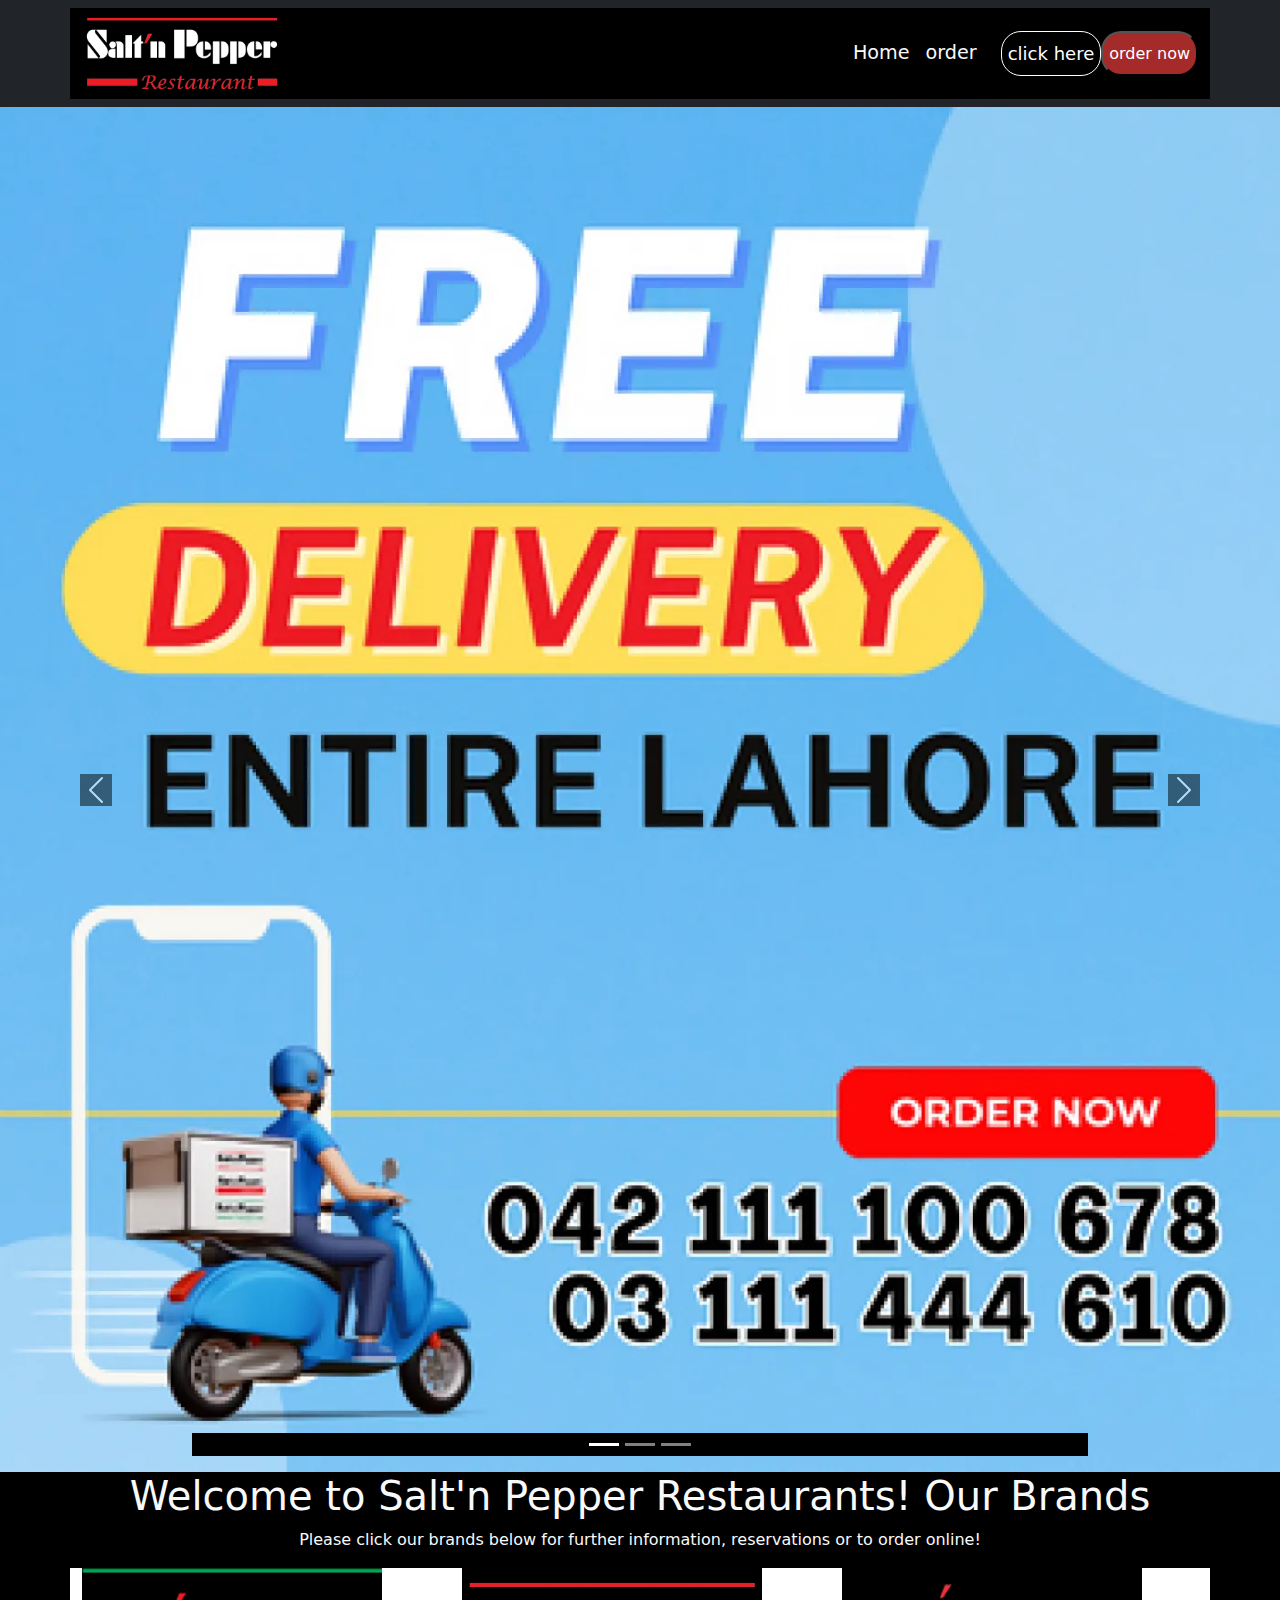
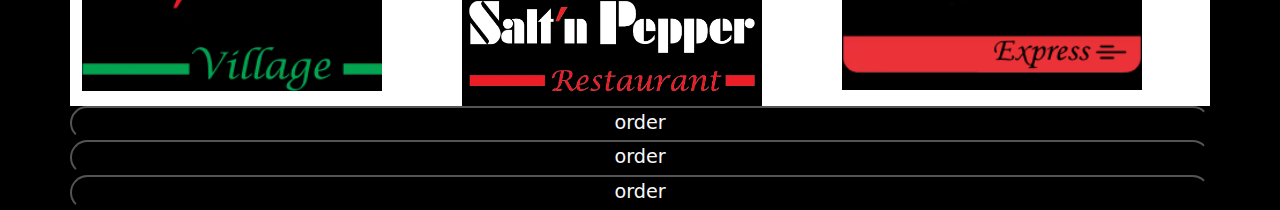
<file: hackathon/index.html>
<!DOCTYPE html>
<html lang="en">
<head>
    <meta charset="UTF-8">
    <meta name="viewport" content="width=device-width, initial-scale=1.0">
    <link rel="stylesheet" href="style.css">
    <link rel="stylesheet" href="bootstrap.css">
    <link href="https://cdn.jsdelivr.net/npm/bootstrap@5.0.2/dist/css/bootstrap.min.css" rel="stylesheet" integrity="sha384-EVSTQN3/azprG1Anm3QDgpJLIm9Nao0Yz1ztcQTwFspd3yD65VohhpuuCOmLASjC" crossorigin="anonymous">
    <script src="https://cdn.jsdelivr.net/npm/@popperjs/core@2.9.2/dist/umd/popper.min.js" integrity="sha384-IQsoLXl5PILFhosVNubq5LC7Qb9DXgDA9i+tQ8Zj3iwWAwPtgFTxbJ8NT4GN1R8p" crossorigin="anonymous"></script>
<script src="https://cdn.jsdelivr.net/npm/bootstrap@5.0.2/dist/js/bootstrap.min.js" integrity="sha384-cVKIPhGWiC2Al4u+LWgxfKTRIcfu0JTxR+EQDz/bgldoEyl4H0zUF0QKbrJ0EcQF" crossorigin="anonymous"></script>
<link rel="stylesheet" href="https://cdnjs.cloudflare.com/ajax/libs/animate.css/4.1.1/animate.min.css"/>
    <title>Document</title>
</head>
<body>
  <div>
  <nav class="navbar navbar-expand-lg navbar-light bg-dark">
    <div class="container">
   <img src="65b73fb7-2706-4440-87b9-9555fcd0ba80 copy.webp" alt="error" width="200px">
      <button class="navbar-toggler" type="button" data-bs-toggle="collapse" data-bs-target="#navbarNav" aria-controls="navbarNav" aria-expanded="false" aria-label="Toggle navigation">
        <span class="navbar-toggler-icon"></span>
      </button>
      <div class="collapse navbar-collapse ms-auto" id="navbarNav">
        <ul class="navbar-nav ms-auto">
          <li class="nav-item">
            <a class="nav-link active text-light same" aria-current="page" href="#">Home</a>
          </li>
          <li class="nav-item">
            <a class="nav-link text-light same" href="#">order</a>
          </li>
          <li class="nav-item">
            <a class="nav-link" href="#"></a>
          </li>
          <button class=" ms-auto one ">click here</button>
          <button class="ms-auto two"> order now
            </button>
        </ul>
      </div>
    </div>
  </nav>
 </div>
        
       
    
        
    </div>
  </nav>
  <div id="carouselExampleIndicators" class="carousel slide" data-bs-ride="carousel">
    <div class="carousel-indicators">
      <button type="button" data-bs-target="#carouselExampleIndicators" data-bs-slide-to="0" class="active" aria-current="true" aria-label="Slide 1"></button>
      <button type="button" data-bs-target="#carouselExampleIndicators" data-bs-slide-to="1" aria-label="Slide 2"></button>
      <button type="button" data-bs-target="#carouselExampleIndicators" data-bs-slide-to="2" aria-label="Slide 3"></button>
    </div>
    <div class="carousel-inner">
      <div class="carousel-item active">
        <img src="9291d42d-3c8b-4c82-a9bb-fef5f9802269.webp" class="d-block w-100 " alt="error">
      </div>
      <div class="carousel-item">
        <img src="a860f757-114b-4453-ba86-f7b24dc0f24e.webp" class="d-block w-100" alt="error">
      </div>
      <div class="carousel-item">
        <img src="a860f757-114b-4453-ba86-f7b24dc0f24e.webp" class="d-block w-100" alt="error">
      </div>
    </div>
    <button class="carousel-control-prev" type="button" data-bs-target="#carouselExampleIndicators" data-bs-slide="prev">
      <span class="carousel-control-prev-icon" aria-hidden="true"></span>
      <span class="visually-hidden">Previous</span>
    </button>
    <button class="carousel-control-next" type="button" data-bs-target="#carouselExampleIndicators" data-bs-slide="next">
      <span class="carousel-control-next-icon" aria-hidden="true"></span>
      <span class="visually-hidden">Next</span>
    </button>
  </div>
  <div>
  <div class="container-fluid center">
  <h1 class="text-light ">Welcome to Salt'n Pepper
    Restaurants! Our Brands</h1>
    <p class="text-light">Please click our brands below for further information, reservations or to order online!</p>
  </div>
  <div class="container">
  <div class="row">
    <div class="col-lg-4 six"><img src="f9238d0e-7c34-4139-a081-c57b7713628e.webp" alt="error" width="300px">
    </div>
    <div class="col-lg-4 six "><img src="65b73fb7-2706-4440-87b9-9555fcd0ba80 copy.webp" alt="error" width="300px"></div>
    <div class="col-lg-4 six"> <img src="9d9cb355-ac8c-404e-a608-c28242343cd1.webp" alt="error" width="300px"></div>
    <button class="text-light but">order</button>
    <button class="text-light but">order</button>
    <button class="text-light but">order</button>
  </div>

</div>


</div>
</div>
</body>
</html>
</file>
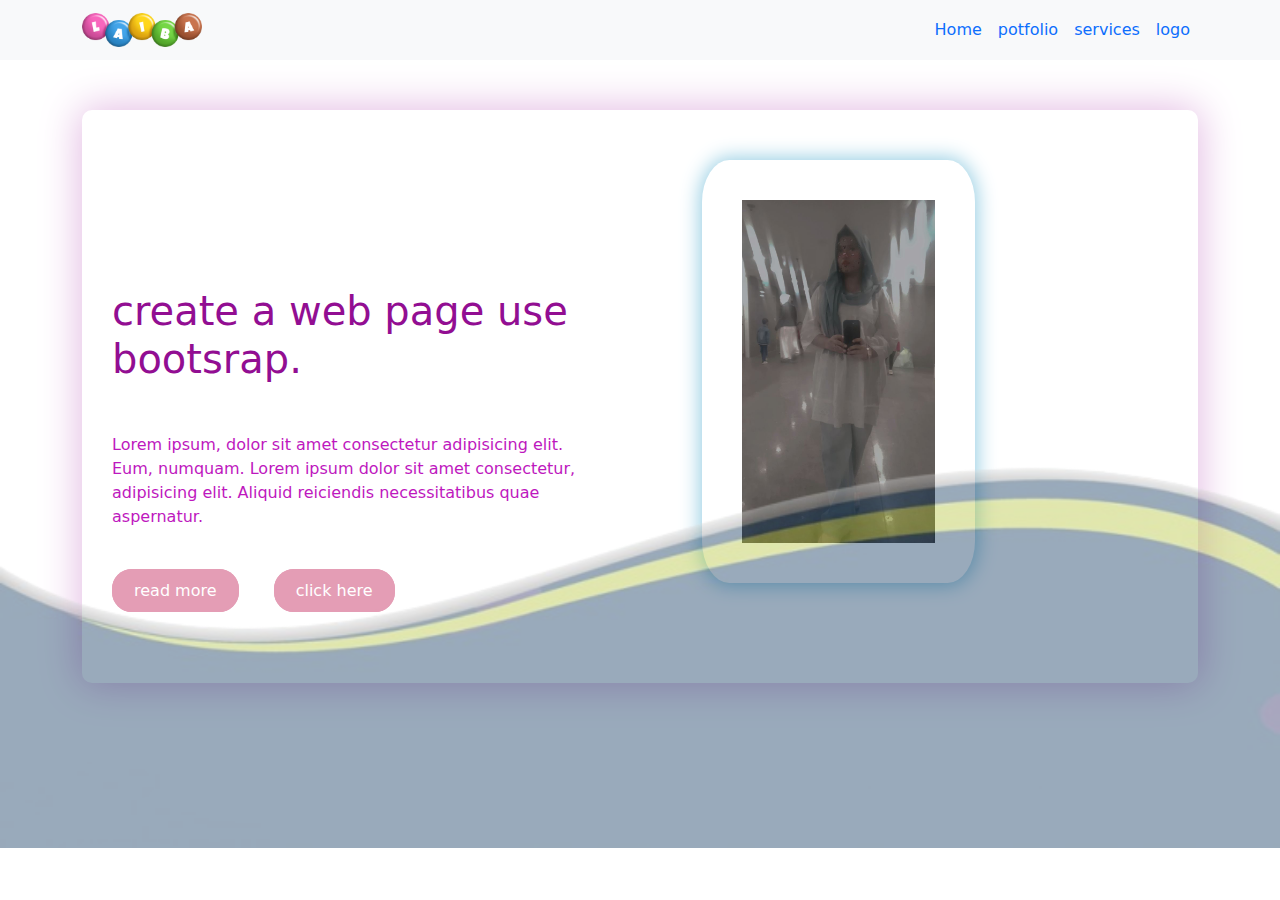
<file: laiba/index.html>
<!DOCTYPE html>
<html lang="en">
<head>
    <meta charset="UTF-8">
    <meta name="viewport" content="width=device-width, initial-scale=1.0">
    <link rel="stylesheet" href="style.css">
    <link rel="stylesheet" href="bootrap.css">
    <link href="https://cdn.jsdelivr.net/npm/bootstrap@5.0.2/dist/css/bootstrap.min.css" rel="stylesheet" integrity="sha384-EVSTQN3/azprG1Anm3QDgpJLIm9Nao0Yz1ztcQTwFspd3yD65VohhpuuCOmLASjC" crossorigin="anonymous">
    <script src="https://cdn.jsdelivr.net/npm/@popperjs/core@2.9.2/dist/umd/popper.min.js" integrity="sha384-IQsoLXl5PILFhosVNubq5LC7Qb9DXgDA9i+tQ8Zj3iwWAwPtgFTxbJ8NT4GN1R8p" crossorigin="anonymous"></script>
<script src="https://cdn.jsdelivr.net/npm/bootstrap@5.0.2/dist/js/bootstrap.min.js" integrity="sha384-cVKIPhGWiC2Al4u+LWgxfKTRIcfu0JTxR+EQDz/bgldoEyl4H0zUF0QKbrJ0EcQF" crossorigin="anonymous"></script>
    <title>Document</title>
</head>
<body>
    <div class="container-fluid bg-light ">
        <nav class="navbar navbar-expand-lg  bg-light">
            <div class="container">
              <a class="navbar-brand" href="#"><img src="laiba-designstyle-candy-m.png" alt="error" width="120px"></a>
              <button class="navbar-toggler" type="button" data-bs-toggle="collapse" data-bs-target="#navbarNav" aria-controls="navbarNav" aria-expanded="false" aria-label="Toggle navigation">
                <svg xmlns="http://www.w3.org/2000/svg" width="30" height="30" fill="currentColor" class="bi bi-justify" viewBox="0 0 16 16">
                    <path fill-rule="evenodd" d="M2 12.5a.5.5 0 0 1 .5-.5h11a.5.5 0 0 1 0 1h-11a.5.5 0 0 1-.5-.5m0-3a.5.5 0 0 1 .5-.5h11a.5.5 0 0 1 0 1h-11a.5.5 0 0 1-.5-.5m0-3a.5.5 0 0 1 .5-.5h11a.5.5 0 0 1 0 1h-11a.5.5 0 0 1-.5-.5m0-3a.5.5 0 0 1 .5-.5h11a.5.5 0 0 1 0 1h-11a.5.5 0 0 1-.5-.5"/>
                  </svg>
              </button>
              <div class="collapse navbar-collapse" id="navbarNav">
                <ul class="navbar-nav ms-auto text-right">
                  <li class="nav-item">
                    <a class="nav-link active" aria-current="page" href="#">Home</a>
                  </li>
                  <li class="nav-item">
                    <a class="nav-link" href="#">potfolio</a>
                  </li>
                  <li class="nav-item">
                    <a class="nav-link" href="#">services</a>
                  </li>
                  <li class="nav-item">
                    <a class="nav-link" href="#">logo</a>
                  </li>
                </ul>
              </div>
            </div>
          </nav>
         
    </div>
    <div class="container">
        <div class="wrapper">
            <div class="row">
                <div class="col-md-6">
                    <div class="feature-box">
                        <h1>create a web page use bootsrap.</h1>
                        <p>Lorem ipsum, dolor sit amet consectetur adipisicing elit. Eum, numquam. Lorem ipsum dolor sit amet consectetur, adipisicing elit. Aliquid reiciendis necessitatibus quae aspernatur.</p>
                        <a href="#"  class="btn-one"> read more</a>
                        <a href="#"  class="btn-two"> click here</a>
                    </div>

                </div>
                <div class="col-md-6">
                    <img src="WhatsApp Image 2025-01-26 at 12.01.49 PM.jpeg" class="feature-img" alt="error" >
                </div>
            </div>
        </div>
        
    </div>

    <div>
      <img src="Wave-PNG-Pic-removebg-preview.png" alt="error" class="wave-img">
    </div>
</body>
</html>
</file>
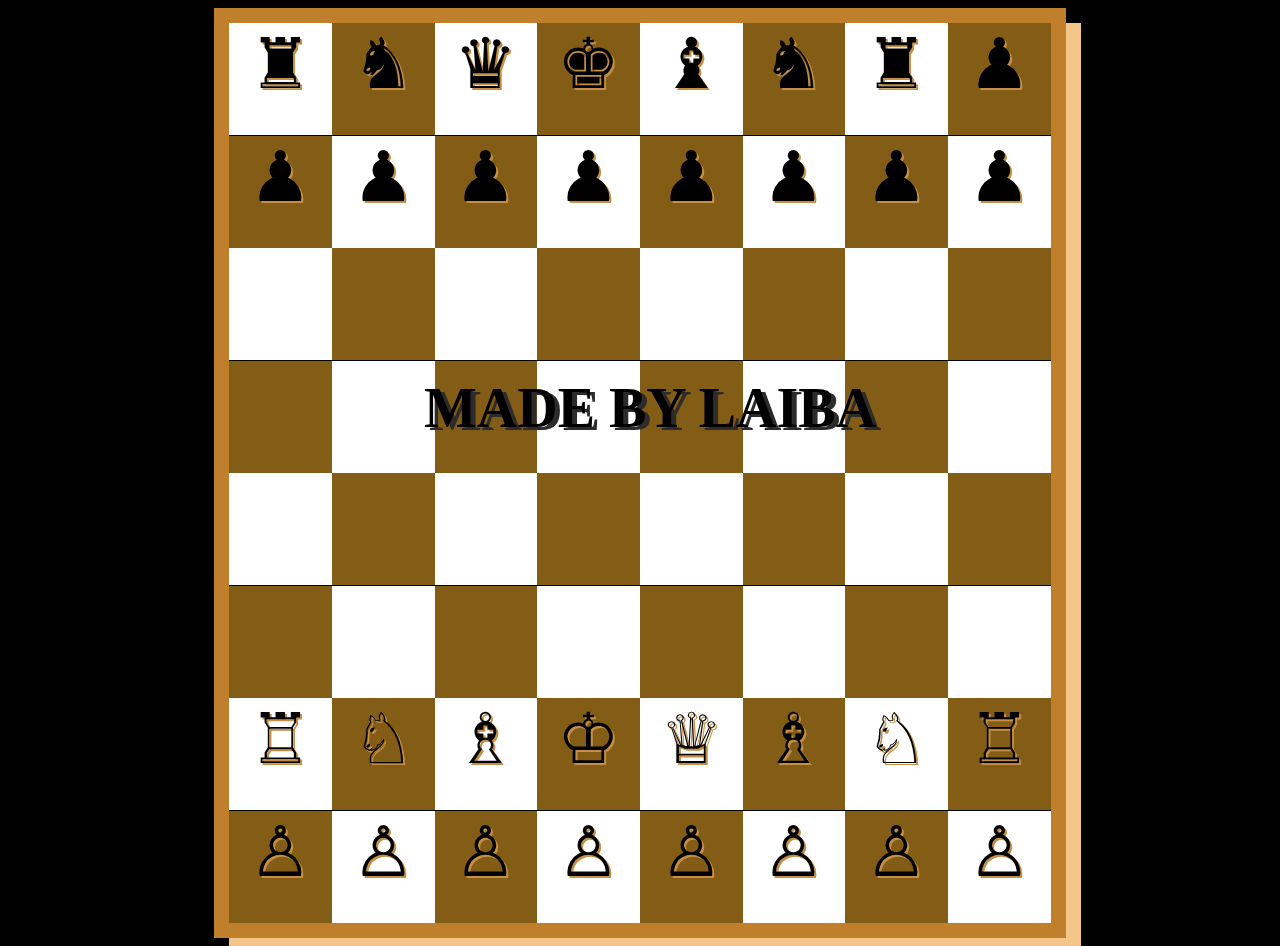
<file: laiba/css/index.html>
<!DOCTYPE html>
<html lang="en">
<head>
    <meta charset="UTF-8">
    <meta name="viewport" content="width=device-width, initial-scale=1.0">
    <title>Document</title>
    <link rel="stylesheet" href="style.css">
</head>
<body>
   <div><h1 class="heading">MADE BY LAIBA </h1></div> 
    <div class="box"> 
        <div class="a">♜</div>
        <div class="b">♞</div>
        <div class="a">♛</div>
        <div class="b">♚</div>
        <div class="a">♝</div>
        <div class="b">♞</div>
        <div class="a">♜</div>
        <div class="b">♟</div>

        <div class="b">♟</div>
        <div class="a">♟</div>
        <div class="b">♟</div>
        <div class="a">♟</div>
        <div class="b">♟</div>
        <div class="a">♟</div>
        <div class="b">♟</div>
        <div class="a">♟</div>


        <div class="a"></div>
        <div class="b"></div>
        <div class="a"></div>
        <div class="b"></div>
        <div class="a"></div>
        <div class="b"></div>
        <div class="a"></div>
        <div class="b"></div>

        <div class="b"></div>
        <div class="a"></div>
        <div class="b"></div>
        <div class="a"></div>
        <div class="b"></div>
        <div class="a"></div>
        <div class="b"></div>
        <div class="a"></div>

        <div class="a"></div>
        <div class="b"></div>
        <div class="a"></div>
        <div class="b"></div>
        <div class="a"></div>
        <div class="b"></div>
        <div class="a"></div>
        <div class="b"></div>

        <div class="b"></div>
        <div class="a"></div>
        <div class="b"></div>
        <div class="a"></div>
        <div class="b"></div>
        <div class="a"></div>
        <div class="b"></div>
        <div class="a"></div>

        <div class="a">♖</div>
        <div class="b">♘</div>
        <div class="a">♗</div>
        <div class="b">♔</div>
        <div class="a">♕</div>
        <div class="b">♗</div>
        <div class="a">♘</div>
        <div class="b">♖</div>

        <div class="b">♙</div>
        <div class="a">♙</div>
        <div class="b">♙</div>
        <div class="a">♙</div>
        <div class="b">♙</div>
        <div class="a">♙</div>
        <div class="b">♙</div>
        <div class="a">♙</div>
        
        
    </div>
    

    
</body>
</html>
</file>
<file: hackathon/style.css>
.one{
    
    border: 1px solid white  !important;
    color: white  !important;
    border-radius: 20px;
    font-size: large;
    background-color: black;


    
}
.two{
    background-color: brown;
    color: white;
    border-radius: 20px;
}

*{
    background-color: black;
}
.center{
    display: block !important;
    text-align: center !important;
  
}
.same{
    font-size: larger;
}
.six{
   margin-top: 50px;
    background-color: white;
    
}
.but{
    border-radius: 20px;
    font-size: larger;
 
}
</file>
<file: laiba/style.css>
.wrapper{
    margin: 50px auto;
    border-radius: 10px;
    padding-top: 50px;
    padding-bottom: 50px;
    box-shadow: 0 0 40px 2px rgb(226, 185, 226);
}
.feature-box{
    padding: 30px;
}
.feature-box h1{
    margin-top: 20%;
    color: rgb(146, 14, 146);
}
.feature-box p{
    margin: 50px auto;
    color: rgb(190, 24, 190);
}
.feature-box a{
    text-decoration: none !important;
    background-color:  rgb(228, 157, 181);
    border-radius: 20px;
    padding: 10px 20px;
    margin-right: 30px;
    color: white;
    border: 2px solid rgb(228, 157, 181)!important;
}
 a.btn-one:hover{
 background-color:  rgb(231, 124, 160)!important;
 color: #000;
}
 .btn-two:hover{
    background: none !important;
   background-color:white !important;
   color: blueviolet;
}
.feature-img{
    width: 50%;
    padding: 40px;
    border-radius: 10%;
    border: none;
    margin-left: 50px;
    box-shadow: 0 0 20px 2px rgb(147, 204, 226);
}
.wave-img{
    width: 100%;
    position: absolute;
    display: block;
    top: 37%;
    opacity: 0.4;

}
@media screen and (max-width: 990px) {
    .wave-img{
       display: none;
    
    }
}
@media screen and ( max-width:790px){
    .feature-img{
        width: 50%;
        padding: 40px;
        border-radius: 10%;
        border: none;
        margin-left: 90px;
        box-shadow: 0 0 20px 2px rgb(147, 204, 226);
    }
}
</file>
<file: laiba/css/style.css>
.box{
    width: 65%;
    height:900px ;
    border: 15px  rgb(192, 127, 42) solid; 
    text-align: center;
    box-shadow: 15px 15px rgb(243, 197, 136);
    display:flex;
    flex-wrap: wrap;
    
    


}
.heading {
    position: absolute;
    bottom: 50%;
    left: 50%;
    transform: translateX(-50%); /* Center the heading horizontally */
    font-size: 3.5rem;
    color:black;
    text-shadow: 5px 3px rgb(46, 43, 43);
    margin: 10px;
}
body{
    display: flex;
    align-items: center;
    justify-content: center;
    background-color:black;


}
.box > div{
   
   height: 112px;
   width: 8%;
    width: calc(100%/8);
    font-size: 70px;
    text-align: center;
    text-shadow: 2px 2px rgb(197, 143, 72);
}

.a{
    background-color: white;
   
}
.b{
    background-color: rgb(131, 92, 21);
   
}
</file>
